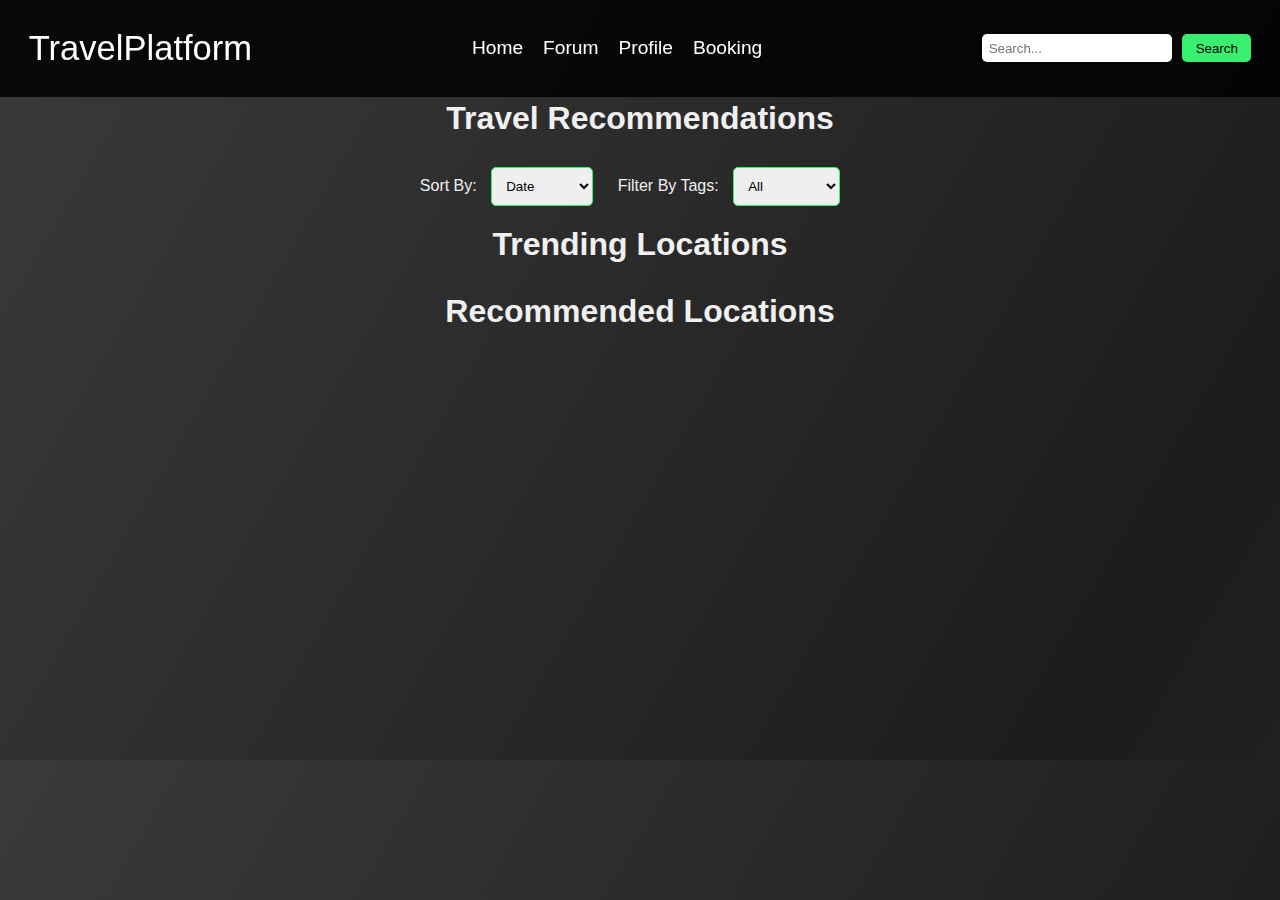
<file: index.html>
<!DOCTYPE html>
<html lang="en">

<head>
    <meta charset="UTF-8">
    <meta name="viewport" content="width=device-width, initial-scale=1.0">
    <link rel="stylesheet" href="styles.css">
    <title>Travel Platform - Home</title>
</head>

<body>
    <nav class="navbar">
        <div class="logo">TravelPlatform</div>
        <div class="nav-links">
            <a href="index.html">Home</a>
            <a href="forum.html">Forum</a>
            <a href="profile.html">Profile</a>
            <a href="booking.html">Booking</a>
        </div>
        <div class="search-bar">
            <input type="text" placeholder="Search...">
            <button>Search</button>
        </div>
    </nav>

    <div class="container">
        <h1>Travel Recommendations</h1>
 <!-- Sorting and Filtering Section -->
 <div class="filter-section">
    <label for="sortOptions">Sort By:</label>
    <select id="sortOptions" onchange="fetchPosts()">
        <option value="date">Date</option>
        <option value="popularity">Popularity</option>
    </select>
    <label for="filterOptions">Filter By Tags:</label>
    <select id="filterOptions" onchange="fetchPosts()">
        <option value="">All</option>
        <option value="hiking">Hiking</option>
        <option value="swimming">Swimming</option>
        <option value="viewpoints">Viewpoints</option>
        <option value="cultural">Cultural</option>
        <option value="adventure">Adventure</option>
    </select>
</div>

<h1>Trending Locations</h1>
    <div id="trendingPosts" class="post-container"></div>

    <h1>Recommended Locations</h1>
    <div id="recommendedPosts" class="post-container"></div>

    <!-- <script>
        async function fetchPosts() {
            const response = await fetch('http://127.0.0.1:5000/posts');
            const data = await response.json();
            displayPosts(data.trendingPosts, 'trending');
            displayPosts(data.recommendedPosts, 'recommended');
        }

        function displayPosts(posts, containerId) {
            const container = document.getElementById(containerId);
            posts.forEach(post => {
                const postDiv = document.createElement('div');
                postDiv.className = 'post';
                postDiv.innerHTML = `<h2>${post.title}</h2><p>Upvotes: ${post.upvotes}</p>`;
                container.appendChild(postDiv);
            });
        }

        fetchPosts();
    </script> -->
    <script src="script.js"></script>
</body>

</html>
</file>
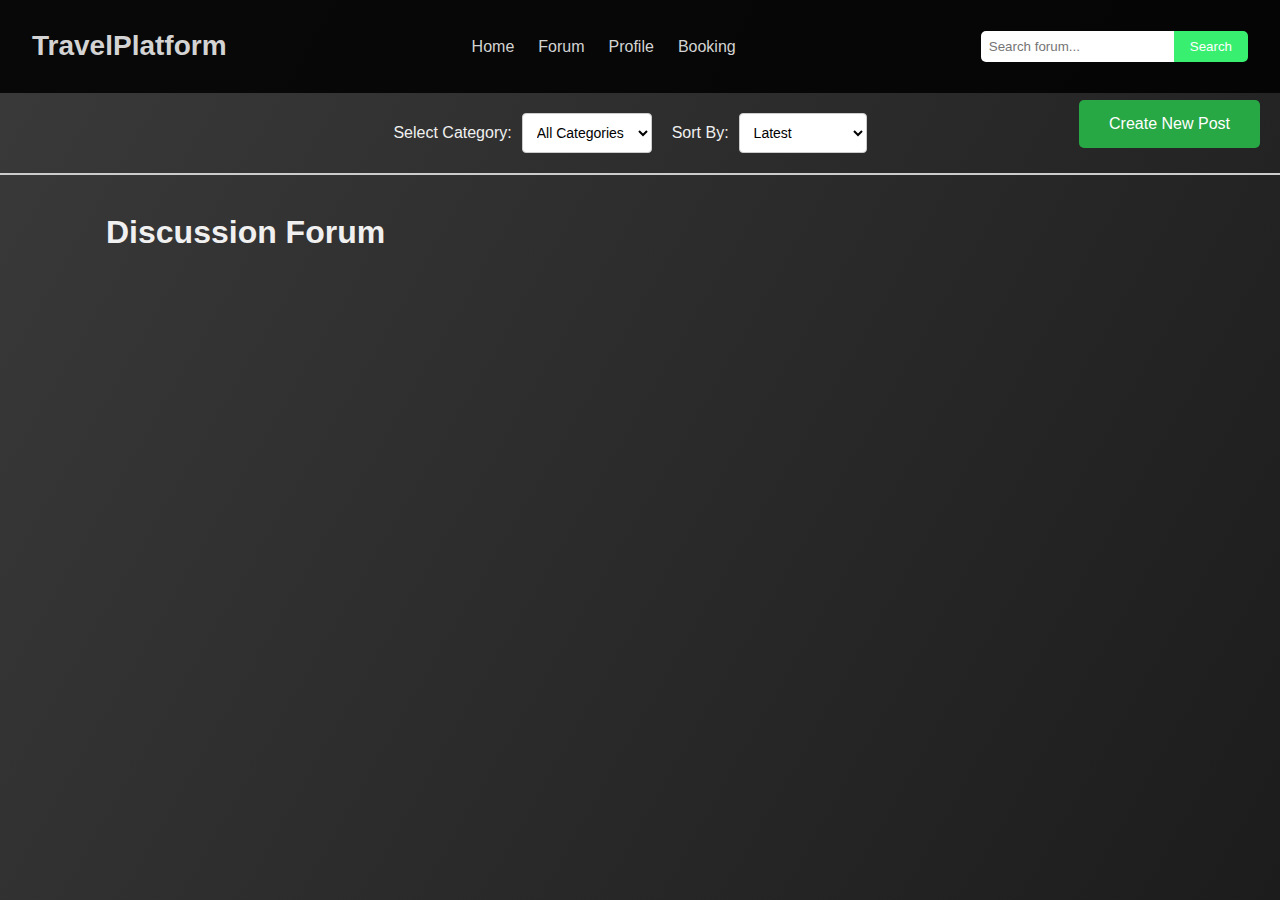
<file: forum.html>
<!DOCTYPE html>
<html lang="en">

<head>
    <meta charset="UTF-8">
    <meta name="viewport" content="width=device-width, initial-scale=1.0">
    <link rel="stylesheet" href="forum.css">
    <title>Travel Platform - Forum</title>
</head>

<body>
    <!-- Navbar -->
    <nav class="navbar">
        <div class="logo">TravelPlatform</div>
        <div class="nav-links">
            <a href="index.html">Home</a>
            <a href="forum.html">Forum</a>
            <a href="profile.html">Profile</a>
            <a href="booking.html">Booking</a>
        </div>
        <div class="search-bar">
            <input type="text" placeholder="Search forum...">
            <button>Search</button>
        </div>
    </nav>

    <!-- Filter and Sort Section -->
    <div class="filter-sort-section">
        <label for="categoryFilter">Select Category:</label>
        <select id="categoryFilter">
            <option value="">All Categories</option>
            <option value="hiking">Hiking</option>
            <option value="swimming">Swimming</option>
            <option value="riding">Riding</option>
        </select>

        <label for="sortOrder">Sort By:</label>
        <select id="sortOrder">
            <option value="latest">Latest</option>
            <option value="upvotes">Most Upvotes</option>
        </select>
    </div>

    <hr>

    <!-- Main Container -->
    <div class="container">
        <h1>Discussion Forum</h1>

        <!-- All Posts Section -->
        <div class="forum-posts" id="forumPosts"></div>
        <button class="create-post-button" id="openPostButton">Create New Post</button>

        <!-- Popup Form for Creating a New Post -->
        <div class="post-popup" id="postPopup" style="display: none;">
            <div class="popup-content">
                <h3>Create a New Post</h3>
                <form id="postForm">
                    <label for="title">Title:</label>
                    <input type="text" id="title" name="title" required>

                    <label for="content">Content:</label>
                    <textarea id="content" name="content" rows="6" required></textarea>

                    <label for="tags">Tags (comma-separated):</label>
                    <input type="text" id="tags" name="tags">

                    <label for="images">Upload Images:</label>
                    <input type="file" id="image_id" name="images" accept="image/*" multiple>

                    <label for="videos">Upload Videos:</label>
                    <input type="file" id="video_id" name="videos" accept="video/*" multiple>

                    <div class="popup-actions">
                        <button type="submit">Submit</button>
                        <button type="button" id="closePostButton">Cancel</button>
                    </div>
                </form>
            </div>
        </div>

        <!-- Templates for rendering posts -->
        <template id="postTemplate">
            <div class="post" data-post-id="">
                <h2 class="post-title"></h2>
                <p class="post-content"></p>
                <p><strong>Tags:</strong> <span class="post-tags"></span></p>
                <div class="post-media"></div>
                <div class="post-actions">
                    <button class="upvote-btn">Upvote (<span class="post-upvotes">0</span>)</button>
                    <button class="downvote-btn">Downvote (<span class="post-downvotes">0</span>)</button>
                    <button class="share-btn">Share</button>
                    <button class="toggle-replies-btn">Show Replies</button>
                </div>
                <div class="reply-field">
                    <textarea name="reply" placeholder="Write your reply..."></textarea>
                    <button class="submit-reply-btn">Submit Reply</button>
                </div>
                <div class="replies-container" style="display: none;">
                    <div class="replies"></div>
                </div>
            </div>
        </template>

    </div>

    <script src="forum.js"></script>
</body>

</html>
</file>
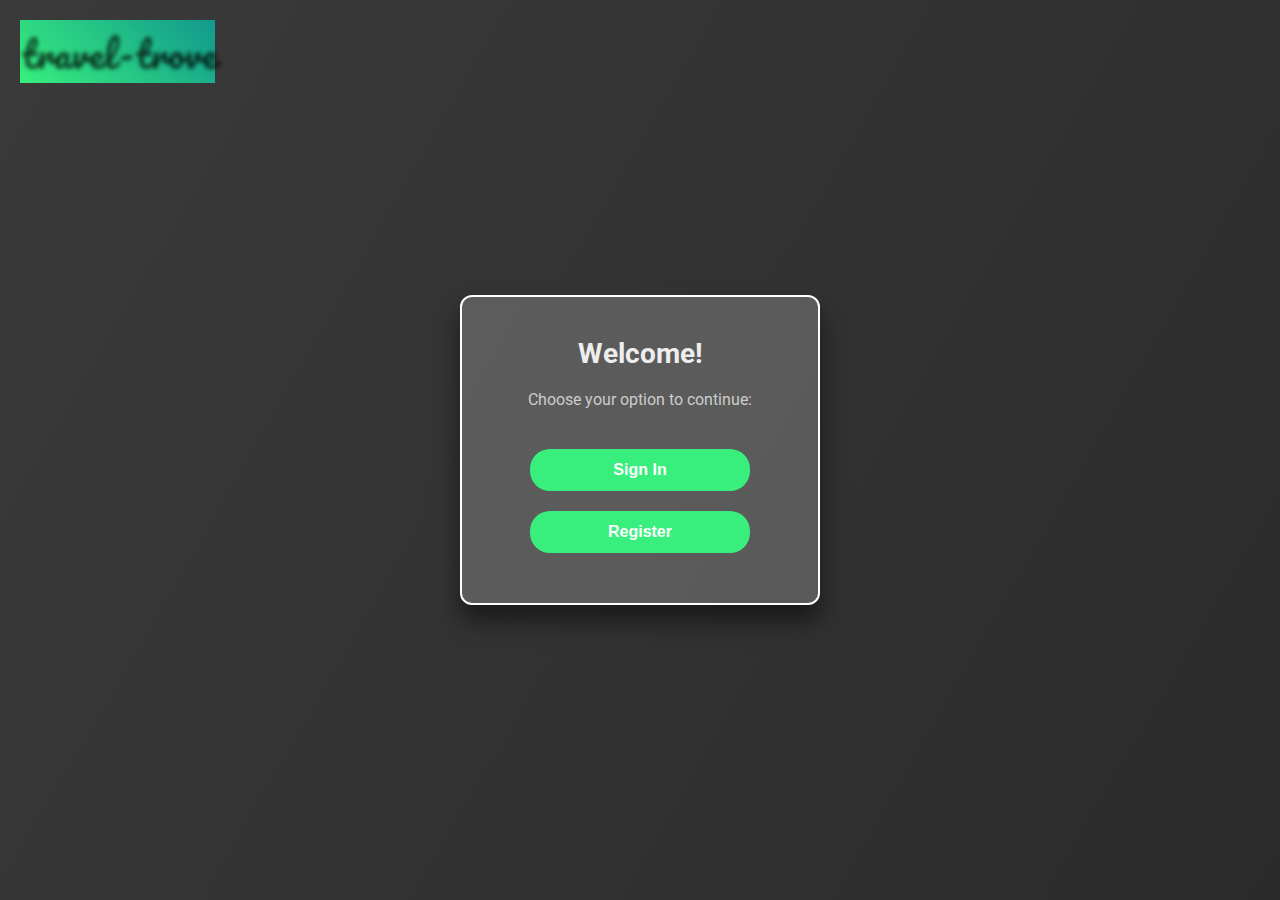
<file: sigin.html>
<!DOCTYPE html>
<html lang="en">
<head>
  <meta charset="UTF-8" />
  <meta name="viewport" content="width=device-width, initial-scale=1.0" />
  <title>Travel-Trove | Sign In / Register</title>
  <!-- Importing Pacifico for header and tag styling, Roboto for general text -->
  <link href="https://fonts.googleapis.com/css2?family=Pacifico&family=Roboto:wght@400;700&display=swap" rel="stylesheet">
  <style>
    /* Global Reset & Fonts */
    * {
      box-sizing: border-box;
      margin: 0;
      padding: 0;
    }
    body {
      font-family: 'Roboto', sans-serif;
      /* Dark, shiny grey animated background */
      background: linear-gradient(120deg, #3a3a3a, #1c1c1c, #3a3a3a);
      background-size: 400% 400%;
      animation: gradientShift 20s ease infinite;
      position: relative;
      height: 100vh;
      display: flex;
      justify-content: center;
      align-items: center;
      overflow: hidden;
    }
    @keyframes gradientShift {
      0% { background-position: 0% 50%; }
      50% { background-position: 100% 50%; }
      100% { background-position: 0% 50%; }
    }
    
    /* Header */
    header {
      position: absolute;
      top: 20px;
      left: 20px;
      z-index: 20;
      font-family: 'Pacifico', cursive;
      font-size: 36px;
      letter-spacing: 1px;
      background: -webkit-linear-gradient(45deg, #38ef7d, #11998e);
      -webkit-background-cli: text;
      -webkit-text-fill-color: transparent;
      text-shadow: 2px 2px 4px rgba(0,0,0,0.7);
      cursor: pointer;
    }
    
    /* Cloud design remains unchanged */
    .cloud {
      position: absolute;
      background: rgba(255,255,255,0.2);
      border-radius: 50px;
      opacity: 0.8;
      animation: moveClouds linear infinite;
      pointer-events: auto;
      z-index: 2;
      transition: filter 0.3s ease, opacity 0.3s ease;
      overflow: visible;
    }
    .cloud:hover {
      opacity: 1;
      filter: brightness(1.5);
    }
    @keyframes moveClouds {
      0% { transform: translateX(0); }
      100% { transform: translateX(2800px); }
    }
    .cloud.one   { width: 220px; height: 70px; top: 10%; left: -300px; animation-duration: 35s; animation-delay: -5s; }
    .cloud.two   { width: 180px; height: 60px; top: 20%; left: -250px; animation-duration: 40s; animation-delay: -10s; }
    .cloud.three { width: 200px; height: 65px; top: 35%; left: -280px; animation-duration: 38s; animation-delay: -15s; }
    .cloud.four  { width: 160px; height: 55px; top: 45%; left: -220px; animation-duration: 42s; animation-delay: -20s; }
    .cloud.five  { width: 210px; height: 70px; top: 60%; left: -300px; animation-duration: 36s; animation-delay: -25s; }
    .cloud.six   { width: 190px; height: 60px; top: 70%; left: -260px; animation-duration: 40s; animation-delay: -30s; }
    .cloud.seven { width: 170px; height: 55px; top: 80%; left: -240px; animation-duration: 45s; animation-delay: -12s; }
    .cloud.eight { width: 200px; height: 65px; top: 90%; left: -280px; animation-duration: 42s; animation-delay: -18s; }
    
    /* Cloud text styling remains unchanged */
    .cloud-text {
      position: absolute;
      top: 50%;
      left: 50%;
      transform: translate(-50%, -50%);
      font-family: 'Pacifico', cursive;
      font-size: 20px;
      color: white;
      white-space: nowrap;
      opacity: 0;
      transition: opacity 0.3s ease;
      pointer-events: none;
      text-shadow: 1px 1px 3px rgba(0,0,0,0.7);
    }
    .cloud:hover .cloud-text {
      opacity: 1;
    }
    
    /* Landing Container */
    .landing-container {
      background: rgba(255, 255, 255, 0.2);
      border: 2px solid white;
      padding: 40px;
      border-radius: 12px;
      box-shadow: 0 15px 25px rgba(0,0,0,0.5);
      width: 360px;
      text-align: center;
      animation: fadeIn 0.8s ease-out;
      z-index: 10;
    }
    .landing-container h1 {
      font-size: 28px;
      margin-bottom: 20px;
      color: #eee;
    }
    .landing-container p {
      margin-bottom: 30px;
      color: #ccc;
    }
    .landing-container button {
      width: 80%;
      padding: 12px;
      margin: 10px 0;
      border: none;
      border-radius: 20px;
      font-size: 16px;
      font-weight: bold;
      cursor: pointer;
      transition: background 0.3s ease;
    }
    .btn-signin {
      background: #38ef7d;
      color: #fff;
    }
    .btn-signin:hover {
      background: #11998e;
    }
    .btn-register {
      background: #38ef7d;
      color: #fff;
    }
    .btn-register:hover {
      background: #11998e;
    }
    
    /* Form Container */
    .form-container {
      position: absolute;
      top: 50%;
      left: 50%;
      transform: translate(-50%, -50%) scale(0);
      width: 360px;
      background: rgba(255, 255, 255, 0.2);
      border: 2px solid white;
      padding: 40px;
      border-radius: 12px;
      box-shadow: 0 15px 25px rgba(0,0,0,0.5);
      transition: transform 0.6s ease, opacity 0.6s ease;
      opacity: 0;
      z-index: 11;
    }
    .form-container.active {
      transform: translate(-50%, -50%) scale(1);
      opacity: 1;
    }
    .form-container h2 {
      margin-bottom: 20px;
      color: #eee;
      text-align: center;
    }
    .form-container input {
      width: 100%;
      padding: 12px;
      margin: 10px 0;
      border: 1px solid #ccc;
      border-radius: 5px;
      outline: none;
      transition: border-color 0.3s ease;
      background: rgba(255, 255, 255, 0.7);
      color: #333;
    }
    .form-container input:focus {
      border-color: #38ef7d;
    }
    .form-container button {
      width: 100%;
      padding: 12px;
      background: #38ef7d;
      color: #fff;
      border: none;
      border-radius: 5px;
      cursor: pointer;
      transition: background 0.3s ease;
      margin-top: 10px;
    }
    .form-container button:hover {
      background: #11998e;
    }
    
    /* Back Button */
    .back-btn {
      background: transparent;
      border: none;
      font-size: 14px;
      color: #38ef7d;
      cursor: pointer;
      margin-top: 15px;
      text-decoration: underline;
    }
    
    @keyframes fadeIn {
      from { opacity: 0; transform: translateY(-20px); }
      to { opacity: 1; transform: translateY(0); }
    }
    
    .hidden { display: none; }
    
    /* Welcome Overlay */
    #welcomeOverlay {
      position: fixed;
      top: 0;
      left: 0;
      width: 100%;
      height: 100%;
      background: rgba(0, 0, 0, 0.85);
      display: flex;
      justify-content: center;
      align-items: center;
      font-family: 'Pacifico', cursive;
      font-size: 48px;
      color: #38ef7d;
      opacity: 0;
      pointer-events: none;
      z-index: 30;
      transition: opacity 1s ease;
    }
    #welcomeOverlay.show {
      opacity: 1;
    }
    
    /* Tag Selection Overlay */
    #tagSelectionOverlay {
      position: fixed;
      top: 0;
      left: 0;
      width: 100%;
      height: 100%;
      background: rgba(0,0,0,0.85);
      display: flex;
      flex-direction: column;
      justify-content: center;
      align-items: center;
      z-index: 35;
      opacity: 0;
      pointer-events: none;
      transition: opacity 1s ease;
    }
    #tagSelectionOverlay.show {
      opacity: 1;
      pointer-events: auto;
    }
    #tagSelectionOverlay h2 {
      font-family: 'Pacifico', cursive;
      font-size: 36px;
      color: #38ef7d;
      margin-bottom: 20px;
    }
    .tags {
      display: flex;
      flex-wrap: wrap;
      justify-content: center;
      gap: 10px;
      margin-bottom: 20px;
    }
    .tag {
      background: rgba(56, 239, 125, 0.8);
      color: #fff;
      padding: 8px 16px;
      border-radius: 20px;
      cursor: pointer;
      border: 2px solid transparent;
      transition: background 0.3s, border 0.3s, color 0.3s;
      font-family: 'Roboto', sans-serif;
    }
    .tag:hover {
      background: #ccc; /* grey background */
      border: 2px solid #38ef7d; /* green border */
      color: #fff; /* white text */
    }
    .tag.selected {
      background: #11998e;
      border: 2px solid #38ef7d;
    }
    #tagSubmit {
      background: #38ef7d;
      color: #fff;
      padding: 12px 24px;
      border: none;
      border-radius: 20px;
      cursor: pointer;
      font-size: 16px;
      font-weight: bold;
      transition: background 0.3s;
    }
    #tagSubmit:disabled {
      background: grey;
      cursor: not-allowed;
    }
  </style>
</head>
<body>
  <!-- Header -->
  <header id="header">travel-trove</header>
  
  <!-- Cloud Elements (8 clouds) -->
  <div class="cloud one"></div>
  <div class="cloud two"></div>
  <div class="cloud three"></div>
  <div class="cloud four"></div>
  <div class="cloud five"></div>
  <div class="cloud six"></div>
  <div class="cloud seven"></div>
  <div class="cloud eight"></div>
  
  <!-- Landing Container -->
  <div class="landing-container" id="landing">
    <h1>Welcome!</h1>
    <p>Choose your option to continue:</p>
    <button class="btn-signin" id="chooseSignIn">Sign In</button>
    <button class="btn-register" id="chooseRegister">Register</button>
  </div>
  
  <!-- Sign In Form -->
  <div class="form-container hidden" id="signInFormContainer">
    <h2>Sign In</h2>
    <input type="text" id="signin-username" placeholder="Username" required>
    <input type="password" id="signin-password" placeholder="Password" required>
    <button type="button" id="signInSubmit">Sign In</button>
    <button class="back-btn" id="backFromSignIn">Back</button>
  </div>
  
  <!-- Register Form -->
  <div class="form-container hidden" id="registerFormContainer">
    <h2>Create Account</h2>
    <input type="text" id="register-username" placeholder="Username" required>
    <input type="email" id="register-email" placeholder="Email" required>
    <input type="password" id="register-password" placeholder="Password" required>
    <input type="text" id="register-country" placeholder="Country" required>
    <input type="text" id="register-state" placeholder="State" required>
    <input type="text" id="register-location" placeholder="Location" required>
    <button type="button" id="registerSubmit">Register</button>
    <button class="back-btn" id="backFromRegister">Back</button>
  </div>
  
  <!-- Welcome Overlay -->
  <div id="welcomeOverlay" class="hidden">Welcome, User!</div>
  
  <!-- Tag Selection Overlay -->
  <div id="tagSelectionOverlay" class="hidden">
    <h2>Select 3 Interests or more</h2>
    <div class="tags">
      <div class="tag" data-tag="Adventure">Adventure</div>
      <div class="tag" data-tag="Culture">Culture</div>
      <div class="tag" data-tag="Nature">Nature</div>
      <div class="tag" data-tag="Food">Food</div>
      <div class="tag" data-tag="History">History</div>
      <div class="tag" data-tag="Luxury">Luxury</div>
    </div>
    <button id="tagSubmit" disabled>Submit</button>
  </div>
  
  <script>
    document.addEventListener("DOMContentLoaded", () => {
      // Cloud words array
      const cloudWords = ["travel", "experience", "dream", "live", "enjoy", "share", "love", "coexist", "see", "create"];
      
      // Add interactive hover for clouds to reveal random words
      document.querySelectorAll('.cloud').forEach(cloud => {
        cloud.addEventListener('mouseenter', () => {
          const word = cloudWords[Math.floor(Math.random() * cloudWords.length)];
          if (!cloud.querySelector('.cloud-text')) {
            const span = document.createElement('span');
            span.className = 'cloud-text';
            span.innerText = word;
            cloud.appendChild(span);
          }
        });
        cloud.addEventListener('mouseleave', () => {
          const span = cloud.querySelector('.cloud-text');
          if (span) {
            cloud.removeChild(span);
          }
        });
      });
      
      // Header Easter Egg
      const header = document.getElementById('header');
      let headerClickCount = 0;
      header.addEventListener('click', () => {
        headerClickCount++;
        if (headerClickCount === 7) {
          triggerEasterEgg();
          headerClickCount = 0;
        }
      });
      
      function triggerEasterEgg() {
        const header = document.getElementById('header');
        header.style.transition = "all 1s ease";
        header.style.position = "fixed";
        const positions = [
          { top: "20px", left: "calc(100% - 150px)" },
          { top: "calc(100% - 60px)", left: "calc(100% - 150px)" },
          { top: "calc(100% - 60px)", left: "20px" },
          { top: "20px", left: "20px" }
        ];
        let i = 0;
        function nextPosition() {
          if (i < positions.length) {
            const pos = positions[i];
            header.style.top = pos.top;
            header.style.left = pos.left;
            i++;
            setTimeout(nextPosition, 1000);
          } else {
            header.style.top = "20px";
            header.style.left = "20px";
            setTimeout(() => {
              header.style.transition = "";
              header.style.position = "";
            }, 1000);
          }
        }
        nextPosition();
      }
      
      // References for Form Toggling
      const landing = document.getElementById('landing');
      const signInFormContainer = document.getElementById('signInFormContainer');
      const registerFormContainer = document.getElementById('registerFormContainer');
      
      const chooseSignInBtn = document.getElementById('chooseSignIn');
      const chooseRegisterBtn = document.getElementById('chooseRegister');
      
      const backFromSignInBtn = document.getElementById('backFromSignIn');
      const backFromRegisterBtn = document.getElementById('backFromRegister');
      
      function showForm(formContainer) {
        landing.classList.add('hidden');
        formContainer.classList.remove('hidden');
        setTimeout(() => {
          formContainer.classList.add('active');
        }, 100);
      }
      
      function hideForm(formContainer) {
        formContainer.classList.remove('active');
        setTimeout(() => {
          formContainer.classList.add('hidden');
          landing.classList.remove('hidden');
        }, 600);
      }
      
      chooseSignInBtn.addEventListener('click', () => {
        showForm(signInFormContainer);
      });
      chooseRegisterBtn.addEventListener('click', () => {
        showForm(registerFormContainer);
      });
      
      backFromSignInBtn.addEventListener('click', () => {
        hideForm(signInFormContainer);
      });
      backFromRegisterBtn.addEventListener('click', () => {
        hideForm(registerFormContainer);
      });
      
      // Tag Selection Overlay references
      const tagSelectionOverlay = document.getElementById('tagSelectionOverlay');
      const tagSubmit = document.getElementById('tagSubmit');
      const tagButtons = document.querySelectorAll('.tag');
      let selectedTags = [];
      
      tagButtons.forEach(tagBtn => {
        tagBtn.addEventListener('click', () => {
          const tag = tagBtn.getAttribute('data-tag');
          if (tagBtn.classList.contains('selected')) {
            tagBtn.classList.remove('selected');
            selectedTags = selectedTags.filter(t => t !== tag);
          } else {
            if (selectedTags.length < 6) {
              tagBtn.classList.add('selected');
              selectedTags.push(tag);
            } else {
              alert("You can only select 6 tags.");
            }
          }
          tagSubmit.disabled = (selectedTags.length !== 3);
        });
      });
      
      tagSubmit.addEventListener('click', () => {
        localStorage.setItem("selectedTags", JSON.stringify(selectedTags));
        window.location.href = "index.html";
      });
      
      // Welcome Overlay reference
      const welcomeOverlay = document.getElementById('welcomeOverlay');
      
      // Sign In Fetch Call
      document.getElementById('signInSubmit').addEventListener('click', async () => {
        const username = document.getElementById('signin-username').value.trim();
        const password = document.getElementById('signin-password').value.trim();
        if (!username || !password) {
          alert("Please enter both username and password.");
          return;
        }
        try {
          const response = await fetch(`http://127.0.0.1:5000/passcheck/${encodeURIComponent(username)}/${encodeURIComponent(password)}`);
          const result = await response.json();
          if (response.ok) {
            localStorage.setItem("username", result);
            welcomeOverlay.innerText = "Welcome, " + result + "!";
            welcomeOverlay.classList.remove('hidden');
            setTimeout(() => {
              welcomeOverlay.classList.add('show');
            }, 100);
            setTimeout(() => {
              welcomeOverlay.classList.remove('show');
              setTimeout(() => {
                welcomeOverlay.classList.add('hidden');
                tagSelectionOverlay.classList.remove('hidden');
                setTimeout(() => {
                  tagSelectionOverlay.classList.add('show');
                }, 100);
              }, 1000);
            }, 2000);
          } else {
            alert("Sign in failed: " + result.detail);
          }
        } catch (error) {
          alert("Error connecting to server: " + error.message);
        }
      });
      
      // Registration Fetch Call
      document.getElementById('registerSubmit').addEventListener('click', async () => {
        let email = document.getElementById('register-email').value.trim();
        if (!email.endsWith(".com")) {
          email += ".com";
          document.getElementById('register-email').value = email;
        }
        const userData = {
          username: document.getElementById('register-username').value.trim(),
          email: email,
          password: document.getElementById('register-password').value.trim(),
          country: document.getElementById('register-country').value.trim(),
          state: document.getElementById('register-state').value.trim(),
          location: document.getElementById('register-location').value.trim()
        };
        if (!userData.username || !userData.email || !userData.password || !userData.country || !userData.state || !userData.location) {
          alert("Please fill in all fields.");
          return;
        }
        try {
          const response = await fetch("http://127.0.0.1:5000/register/", {
            method: "POST",
            headers: { "Content-Type": "application/json" },
            body: JSON.stringify(userData)
          });
          const result = await response.json();
          if (response.ok) {
            alert("Registration successful! Please sign in.");
            hideForm(registerFormContainer);
            setTimeout(() => { 
              showForm(signInFormContainer); 
            }, 600);
          } else {
            alert("Registration failed: " + result.detail);
          }
        } catch (error) {
          alert("Error connecting to server: " + error.message);
        }
      });
    });
  </script>
</body>
</html>
</file>
<file: styles.css>
/* Global Reset */
* {
    box-sizing: border-box;
    margin: 0;
    padding: 0;
  }
  
  /* Animated Gradient Background */
  @keyframes gradientAnimation {
    0% {
      background-position: 0% 50%;
    }
    50% {
      background-position: 100% 50%;
    }
    100% {
      background-position: 0% 50%;
    }
  }
  
  body {
    font-family: 'Arial', sans-serif;
    /* Template animated gradient background */
    background: linear-gradient(120deg, #3a3a3a, #1c1c1c, #3a3a3a);
    background-size: 200% 200%;
    animation: gradientAnimation 15s ease infinite;
    color: #f0f0f0;
  }
  
  /* Navigation Bar */
  .navbar {
    background-color: rgba(0, 0, 0, 0.85);  /* Dark transparent background */
    color: #fff;
    padding: 1.5em;
    position: fixed;
    width: 100%;
    top: 0;
    display: flex;
    justify-content: space-between;
    align-items: center;
    font-size: 1.2em;
  }
  
  .logo {
    font-size: 1.8em;
  }
  
  .nav-links {
    display: flex;
    gap: 20px;
  }
  
  .nav-links a {
    color: #fff;
    text-decoration: none;
    transition: color 0.3s;
  }
  
  .nav-links a:hover {
    color: #38ef70;  /* Hover color from our template */
  }
  
  .search-bar {
    display: flex;
    gap: 10px;
  }
  
  .search-bar input {
    padding: 0.5em;
    border: none;
    border-radius: 5px;
  }
  
  .search-bar button {
    padding: 0.5em 1em;
    background-color: #38ef70;
    border: none;
    border-radius: 5px;
    cursor: pointer;
    transition: background-color 0.3s;
  }
  
  .search-bar button:hover {
    background-color: #32d966;
  }
  
  /* Container */
  .container {
    padding: 100px 20px 20px;
    text-align: center;
    margin: 0 auto;
  }
  
  /* Headings */
  h1 {
    margin-bottom: 30px;
    color: #f0f0f0;
  }
  
  /* Filter Section */
  .filter-section {
    margin-bottom: 20px;
  }
  
  .filter-section label {
    margin-right: 10px;
  }
  
  .filter-section select {
    padding: 10px;
    margin-right: 20px;
    border-radius: 5px;
    border: 1px solid #38ef70;
  }
  
  /* Card Container */
  .card-container {
    display: flex;
    flex-wrap: wrap;
    gap: 20px;
    justify-content: center;
  }
  
  /* Card Style */
  .card {
    background: rgba(255, 255, 255, 0.1);  /* Slight translucent background */
    padding: 20px;
    border-radius: 8px;
    box-shadow: 0 2px 10px rgba(0, 0, 0, 0.3);
    flex: 1 1 300px;
    transition: transform 0.3s;
    cursor: pointer;
    text-align: left;
  }
  
  .card:hover {
    transform: translateY(-5px);
  }
  
  .card img {
    width: 100%;
    height: auto;
    border-radius: 8px;
  }
  
  .card h3 {
    color: #38ef70;
  }
  
  .card p {
    color: #0c0b0b;
  }
</file>
<file: forum.css>
/* Merged CSS: Global Styles + Forum-Specific Styles */

/* Reset */
* {
    margin: 0;
    padding: 0;
    box-sizing: border-box;
  }
  
  /* Animated Gradient Background */
  @keyframes gradientAnimation {
    0% { background-position: 0% 50%; }
    50% { background-position: 100% 50%; }
    100% { background-position: 0% 50%; }
  }
  
  body {
    font-family: Arial, sans-serif;
    background: linear-gradient(120deg, #3a3a3a, #1c1c1c, #3a3a3a);
    background-size: 200% 200%;
    animation: gradientAnimation 15s ease infinite;
    color: #f0f0f0;
    line-height: 1.6;
    min-height: 100vh;
  }
  
  /* Navigation Bar */
  .navbar {
    background-color: rgba(0, 0, 0, 0.85);
    padding: 1.5rem 2rem;
    display: flex;
    justify-content: space-between;
    align-items: center;
    position: sticky;
    top: 0;
    z-index: 1000;
  }
  
  .navbar .logo {
    font-size: 1.75rem;
    font-weight: bold;
    color: #d3d3d3;
  }
  
  .nav-links {
    display: flex;
    gap: 1.5rem;
  }
  
  .nav-links a {
    color: #d3d3d3;
    text-decoration: none;
    font-size: 1rem;
    transition: color 0.3s;
  }
  
  .nav-links a:hover {
    color: #38ef70;
  }
  
  .search-bar {
    display: flex;
    align-items: center;
  }
  
  .search-bar input[type="text"] {
    padding: 0.5rem;
    border: none;
    border-radius: 5px 0 0 5px;
    outline: none;
  }
  
  .search-bar button {
    padding: 0.5rem 1rem;
    border: none;
    border-radius: 0 5px 5px 0;
    background-color: #38ef70;
    color: #fff;
    cursor: pointer;
    transition: background-color 0.3s;
  }
  
  .search-bar button:hover {
    background-color: #32d966;
  }
  
  /* Container */
  .container {
    max-width: 1100px;
    margin: 2rem auto;
    padding: 0 1rem;
  }
  
  /* ---------- Forum-Specific Styles ---------- */
  
  /* Create Post Button */
  .create-post-button {
    background-color: #28a745;
    color: white;
    border: none;
    border-radius: 5px;
    padding: 15px 30px;
    cursor: pointer;
    font-size: 16px;
    position: fixed;
    top: 100px;
    right: 20px;
    z-index: 1000;
    transition: background-color 0.3s, transform 0.2s;
  }
  
  .create-post-button:hover {
    background-color: #218838;
    transform: scale(1.05);
  }
  
  /* Filter and Sort Section */
  .filter-sort-section {
    margin: 20px 0;
    display: flex;
    align-items: center;
    justify-content: center;
  }
  
  .filter-sort-section label {
    margin-right: 10px;
  }
  
  .filter-sort-section select {
    margin-right: 20px;
    padding: 10px;
    border: 1px solid #ccc;
    border-radius: 4px;
    background-color: #fff;
    font-size: 14px;
    cursor: pointer;
    transition: border-color 0.3s;
  }
  
  .filter-sort-section select:hover {
    border-color: #218838;
  }
  
  hr {
    border: 1px solid #ccc;
    margin: 20px 0;
  }
  
  /* Forum Posts and Post Styles */
  .forum-posts {
    margin: 20px 0;
  }
  
  .post {
    border: 1px solid #ccc;
    padding: 15px;
    margin-bottom: 15px;
    background-color: #fff;
    border-radius: 5px;
    box-shadow: 0 2px 5px rgba(0, 0, 0, 0.1);
  }
  
  .post h2 {
    font-size: 24px;
    color: #333;
    margin: 0 0 10px;
  }
  
  .post p {
    font-size: 16px;
    line-height: 1.5;
    margin: 10px 0;
    background-color: #333;
    padding: 10px;
    border-radius: 4px;
  }
  
  .post-media {
    margin: 10px 0;
  }
  
  .post-media img {
    max-width: 100%;
    border-radius: 4px;
    margin-bottom: 10px;
  }
  
  .post-media video {
    max-width: 100%;
    border-radius: 4px;
    margin-bottom: 10px;
  }
  
  /* Post Actions */
  .post-actions {
    margin-top: 10px;
  }
  
  .post-actions button {
    margin-right: 10px;
    padding: 10px 15px;
    border: none;
    border-radius: 4px;
    background-color: #4db377;
    color: white;
    cursor: pointer;
    transition: background-color 0.3s, transform 0.2s;
  }
  
  .post-actions button:hover {
    background-color: #459c5f;
    transform: scale(1.05);
  }
  
  /* Reply Field and Replies */
  .reply-field {
    margin-top: 10px;
    margin-bottom: 10px;
  }
  
  .reply {
    margin-top: 5px;
    padding: 10px;
    background-color: #e9ecef;
    border-left: 3px solid #50a382;
    border-radius: 5px;
  }
  
  .reply-actions {
    margin-top: 5px;
  }
  
  .reply-actions button {
    padding: 5px 10px;
    border: none;
    border-radius: 4px;
    background-color: #45926e;
    color: white;
    cursor: pointer;
    transition: background-color 0.3s, transform 0.2s;
  }
  
  .reply-actions button:hover {
    background-color: #4a916c;
    transform: scale(1.05);
  }
  
  /* Popup Form for Creating a New Post */
  .post-popup {
    position: fixed;
    top: 50%;
    left: 50%;
    transform: translate(-50%, -50%);
    border: 1px solid #0e0d0d;
    background-color: white;
    padding: 30px;
    z-index: 1000;
    box-shadow: 0 0 10px rgba(0, 0, 0, 0.5);
    width: 600px;
  }
  
  .popup-content {
    max-width: 100%;
  }
  
  .popup-content label {
    display: block;
    margin-top: 10px;
  }
  
  .popup-content input,
  .popup-content textarea {
    width: 100%;
    padding: 10px;
    margin-top: 5px;
    border: 1px solid #131212;
    border-radius: 4px;
  }
  
  .popup-actions {
    margin-top: 20px;
  }
  
  .popup-actions button {
    margin-right: 10px;
    padding: 10px 15px;
    border: none;
    border-radius: 4px;
    background-color: #428556;
    color: rgb(253, 251, 251);
    cursor: pointer;
    transition: background-color 0.3s, transform 0.2s;
  }
  
  .popup-actions button:hover {
    background-color: #438559;
    transform: scale(1.05);
  }
</file>
